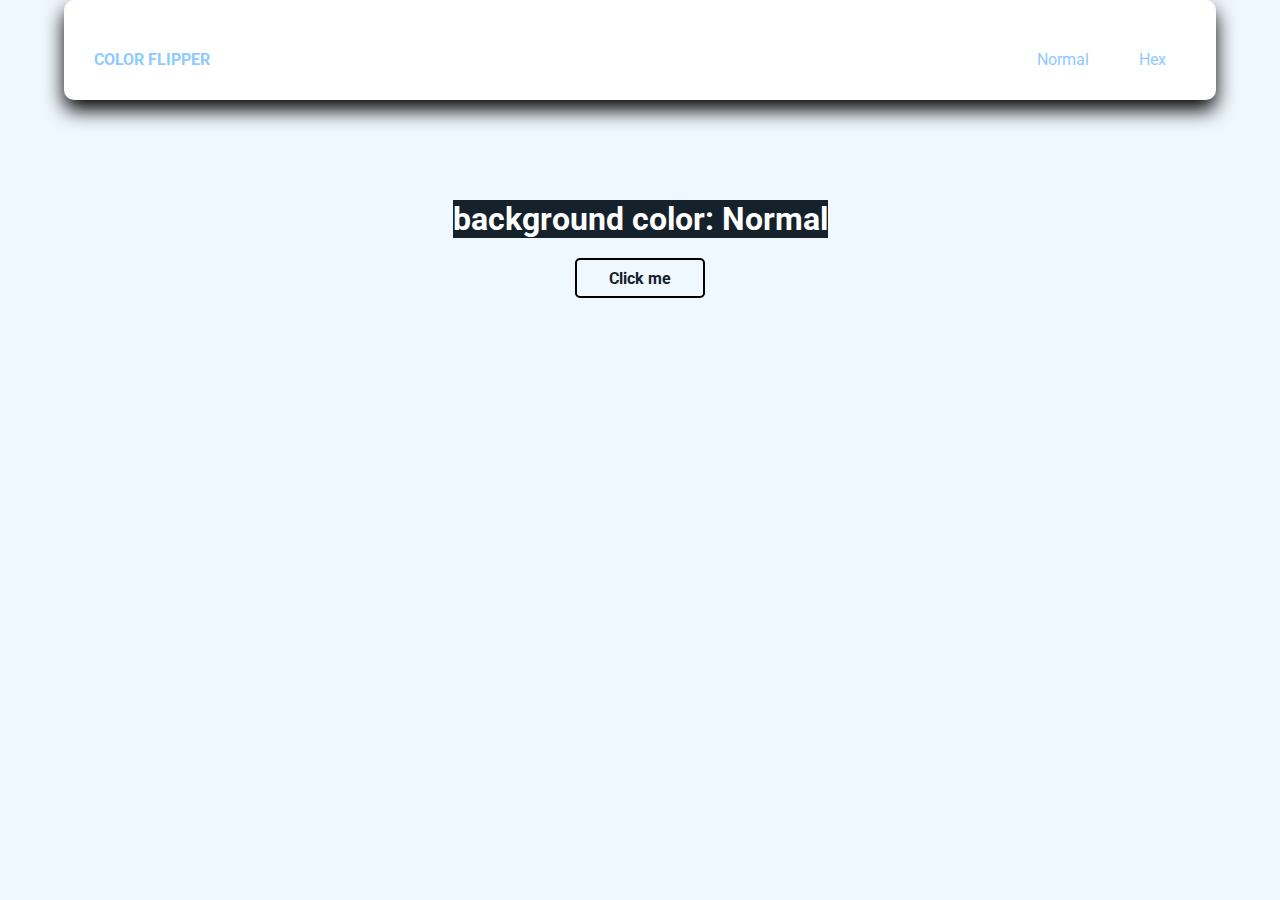
<file: index.html>
<!DOCTYPE html>
<html lang="en">
<head>
    <meta charset="UTF-8">
    <meta name="viewport" content="width=device-width, initial-scale=1.0">
    <link rel="stylesheet" href="style.css">
    <title>Color flipper</title>
</head>
<body>
    <div class="container">
        <header>
            <h4>color flipper</h4>
            <nav class="nav-bar">
                <ul>
                    <li><a href="index.html">Normal</a></li>
                    <li><a href="hex.html">Hex</a></li>
                </ul>
            </nav>
        </header>
        <main>
            <div class="hero">
                <h1>background color: <span class="color">Normal</span></h1>
                <button class="btn" id="btn">Click me</button>
            </div>
        </main>
    </div>
    <script src="script.js"></script>
</body>
</html>
</file>
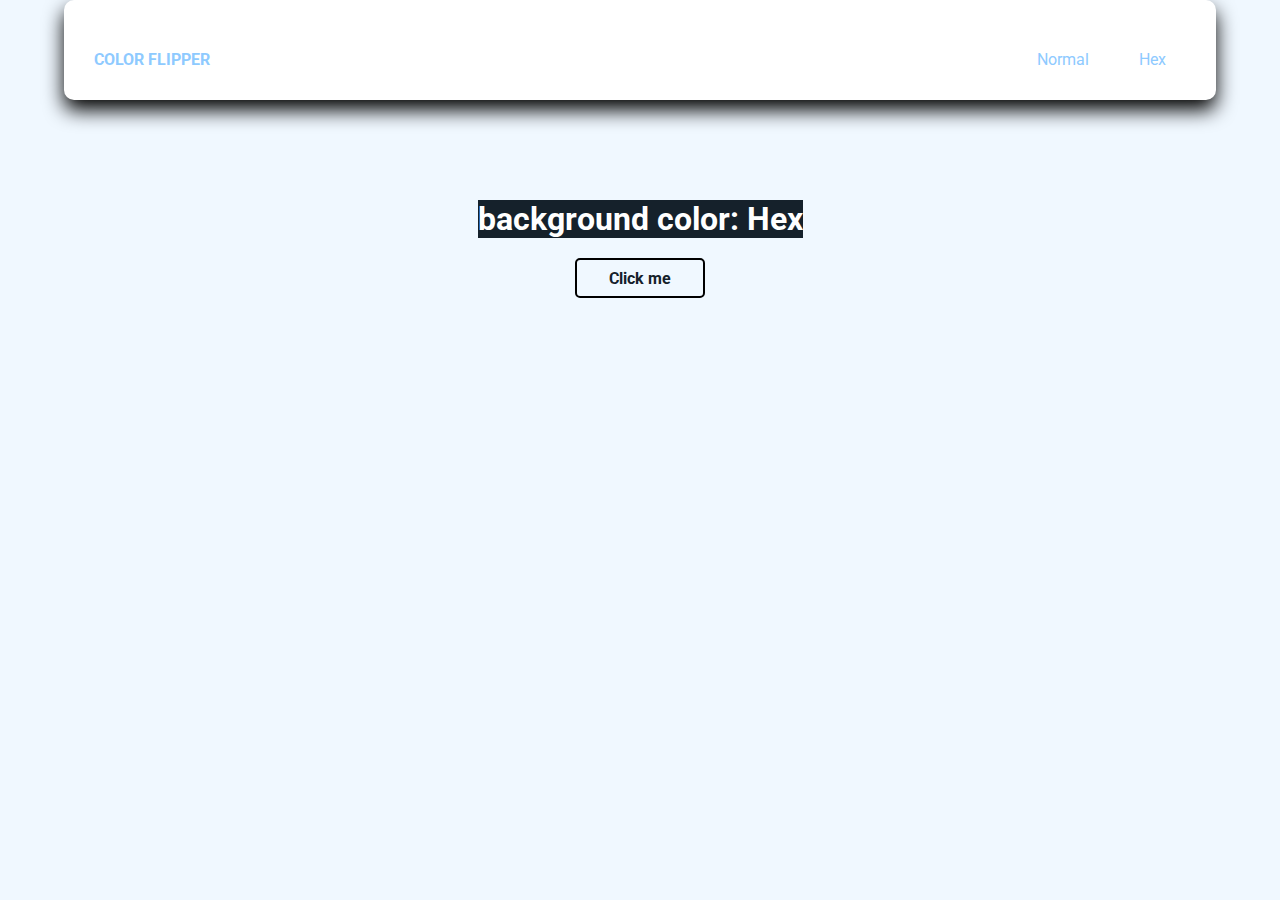
<file: hex.html>
<!DOCTYPE html>
<html lang="en">
<head>
    <meta charset="UTF-8">
    <meta name="viewport" content="width=device-width, initial-scale=1.0">
    <link rel="stylesheet" href="style.css">
    <title>Color flipper</title>
</head>
<body>
    <div class="container">
        <header>
            <h4>color flipper</h4>
            <nav class="nav-bar">
                <ul>
                    <li><a href="index.html">Normal</a></li>
                    <li><a href="hex.html">Hex</a></li>
                </ul>
            </nav>
        </header>
        <main>
            <div class="hero">
                <h1>background color: <span class="color">Hex</span></h1>
                <button class="btn" id="btn">Click me</button>
            </div>
        </main>
    </div>
    <script src="script_hex.js"></script>
</body>
</html>
</file>
<file: style.css>
@import url("https://fonts.googleapis.com/css?family=Open+Sans|Roboto:400,700&display=swap");



*{
   --ff-primary: "Roboto", sans-serif;
   --clr-primary: rgb(142, 202, 255);
   --clr-black:rgb(21, 33, 43);
    padding: 0;
    margin: 0;
    box-sizing: border-box;
}
body{
    background-color: aliceblue;
}
.container{
    width: 100%;
    height: 100vh;
}
header{
    width: 90vw;
    height: 100px;
    background-color: rgb(255, 255, 255);
    border-bottom: 0 solid;
    box-shadow: 0 10px 20px;
    display: flex;
    justify-content: space-between;
    margin: 0 auto;
    border-radius: 10px;    
}
ul,a{
    list-style-type: none;
    text-decoration: none;
    font-family: var(--ff-primary);
    color: var(--clr-primary);
}
ul{
    display: flex;
    justify-content: space-around;
}
li{
    padding-right: 50px;
    padding-top: 50px;
}
h4{
    padding-top: 50px;
    padding-left: 30px;
    text-transform: uppercase;
    font-family: var(--ff-primary);
    color: var(--clr-primary);
    font-weight: bold;
}
main{
    text-align: center;
    display: flex;
    justify-content: center;
   
}
.hero{
    width: fit-content;
    padding-top: 100px;
}
h1{
    background-color:var(--clr-black);
    color: #fff;
    font-family: var(--ff-primary);
}
.btn{
    margin-top: 20px;
    width: 130px;
    height: 40px;
    border-radius: 5px;
    background-color: transparent;
    color:var(--clr-black);
    font-family: var(--ff-primary);
    cursor: pointer;
    border: 2px solid black;
    font-weight: bold;
    font-size: medium;
}
.btn:hover{
    background-color: var(--clr-black);
    color: #fff;
    
}
a:hover{
    color:rgb(21, 100, 170) ;

}
</file>
